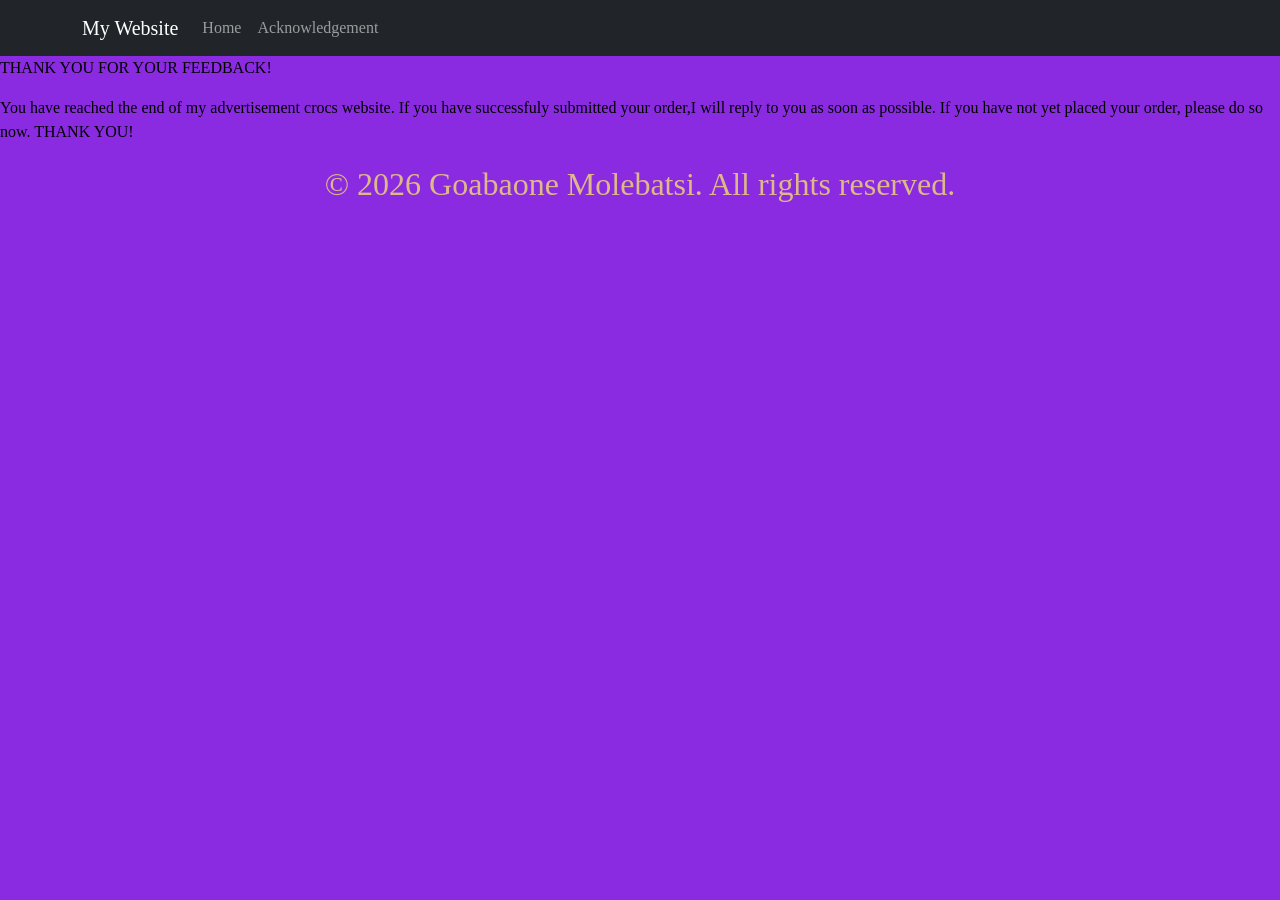
<file: acknowledgement.html>
<!DOCTYPE html>
<html lang="en"> 
    <head>
        <meta charset="UTF-8">
        <title>Acknowledgement</title>
        <!-- Bootstrap CSS -->
        <link href="https://cdn.jsdelivr.net/npm/bootstrap@5.3.0/dist/css/bootstrap.min.css" rel="stylesheet">
        <!-- Custom CSS -->
        <link rel="stylesheet" href="styles.css">
        </head>
        <body>
            <header>
                <nav class="navbar navbar-expand-lg navbar-dark bg-dark">
                    <div class="container">
                        <a class="navbar-brand" href="index.html">My Website</a>
                        <button class="navbar-toggler" type="button" data-bs-toggle="collapse" data-bs-target="#navbarNav">
                            <span class="navbar-toggler-icon"></span>
                        </button>
                        <div class="collapse navbar-collapse" id="navbarNav">
                            <ul class="navbar-nav">
                                <li class="nav-item">
                                    <a class="nav-link" href="index.html">Home</a>
                                </li>
                                <li class="nav-item">
                                    <a class="nav-link" href="acknowledgement.html">Acknowledgement</a> 
                                </li>
                            </ul>
                        </div>
                    </div>
                </nav>
            </header>
            <main>
                <P>THANK YOU FOR YOUR FEEDBACK!</P>
                <p>You have reached the end of my advertisement crocs website. If you have successfuly submitted your order,I will reply to you as soon as possible. If you have not yet placed your order, please do so now.
                    THANK YOU! 
                </p>
            </main>
        </div>
        </div>
    </nav>
    <footer>

    <p>&copy; 2026 Goabaone Molebatsi. All rights reserved.</p>
    </footer>
                    
</body>
</html>
</file>
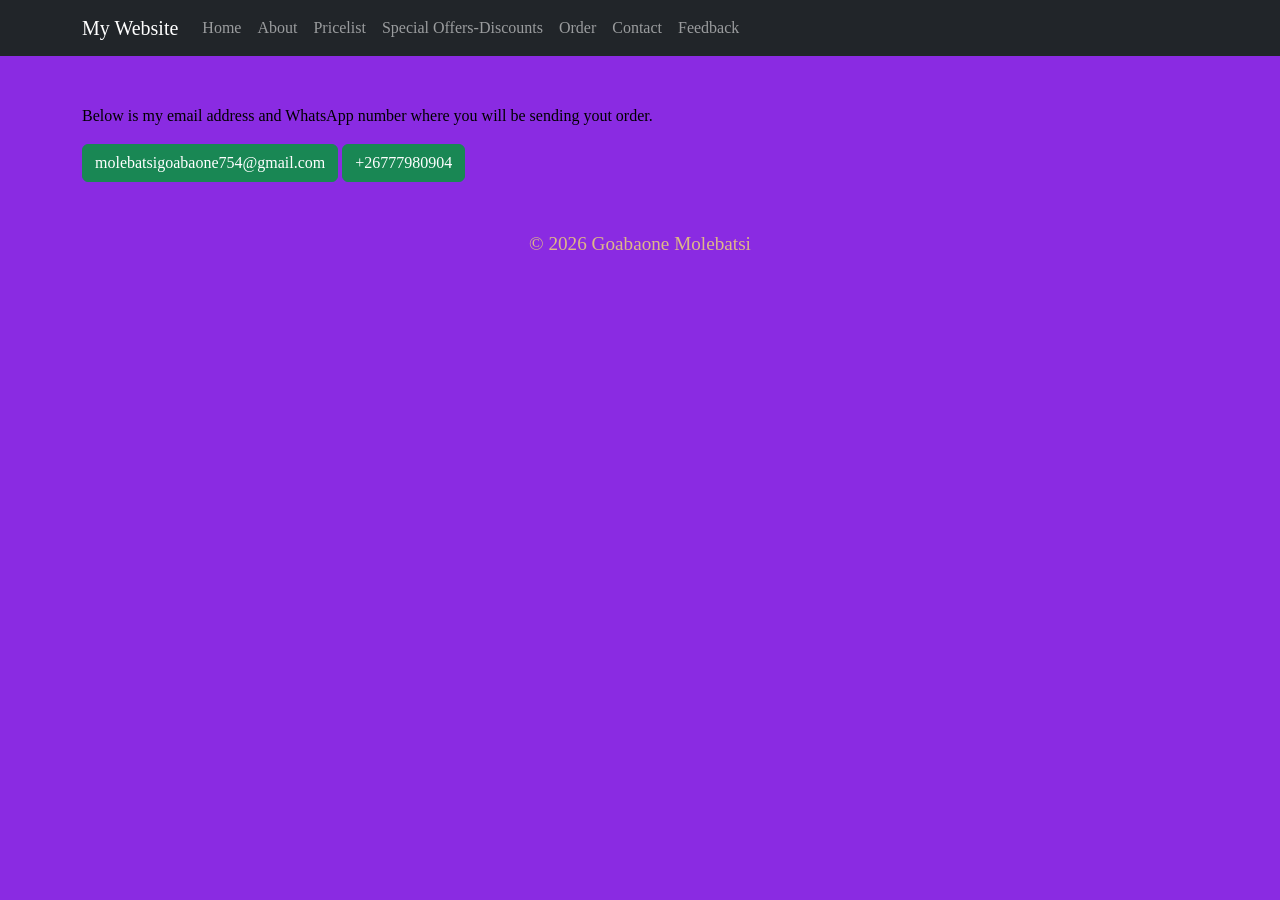
<file: contact.html>
<!DOCTYPE html>
<html lang="en">
<head>
    <meta charset="UTF-8">
    <meta name="viewport" content="width=device-width, initial-scale=1.0">
    <title>Contact Me</title>
    <!-- Bootstrap CSS -->
    <link href="https://cdn.jsdelivr.net/npm/bootstrap@5.3.0/dist/css/bootstrap.min.css" rel="stylesheet">
    <!-- Custom CSS -->

    <link rel="stylesheet" href="styles.css">
</head>
<body>
    <header>
        <header>
    <nav class="navbar navbar-expand-lg navbar-dark bg-dark">
        <div class="container">
            <a class="navbar-brand" href="index.html">My Website</a>
            <button class="navbar-toggler" type="button" data-bs-toggle="collapse" data-bs-target="#navbarNav">
                <span class="navbar-toggler-icon"></span>
            </button>
            <div class="collapse navbar-collapse" id="navbarNav">
                <ul class="navbar-nav">
                    <li class="nav-item">
                        <a class="nav-link" href="index.html">Home</a>
                    </li>
                    <li class="nav-item">
                        <a class="nav-link" href="about.html">About</a>
                    </li>
                        <li class="nav-item">
                            <a class="nav-link" href="table.html">Pricelist</a>
                        </li>
                        <li class="nav-item">
                            <a class="nav-link" href="discount.html">Special Offers-Discounts</a>
                        </li>
                    <li class="nav-item">
                        <a class="nav-link" href="order.html">Order</a>
                    </li>
                    <li class="nav-item">
                        <a class="nav-link" href="contact.html">Contact</a>
                    </li>
                    <li class="nav-item">
                        <a class="nav-link" href="form.html">Feedback</a>
                    </li>
                </ul>
            </div>
        </div>

    </nav>
    


    <main>
        <main class="container my-5">
    <p>Below is my email address and WhatsApp number where you will be sending yout order.</p>
        <a href="mailto:molebatsigoabaone754@gmail.com" class="btn btn-success">molebatsigoabaone754@gmail.com</a>
        <a href="https://wa.me/26771305454" class="btn btn-success">+26777980904</a>
    
            
</main>

    <footer style="color: burlywood; font-size: larger; text-align: center;">
        <p>&copy; 2026 Goabaone Molebatsi</p>
    </footer>
        <!-- Your content goes here -->

    <!-- Bootstrap JS and dependencies -->
    <script src="https://cdn.jsdelivr.net/npm/@popperjs/core@2.11.6/dist/umd/popper.min.js"></script>
    <script src="https://cdn.jsdelivr.net/npm/bootstrap@5.3.0/dist/js/bootstrap.min.js"></script>
</body>
</html>
</file>
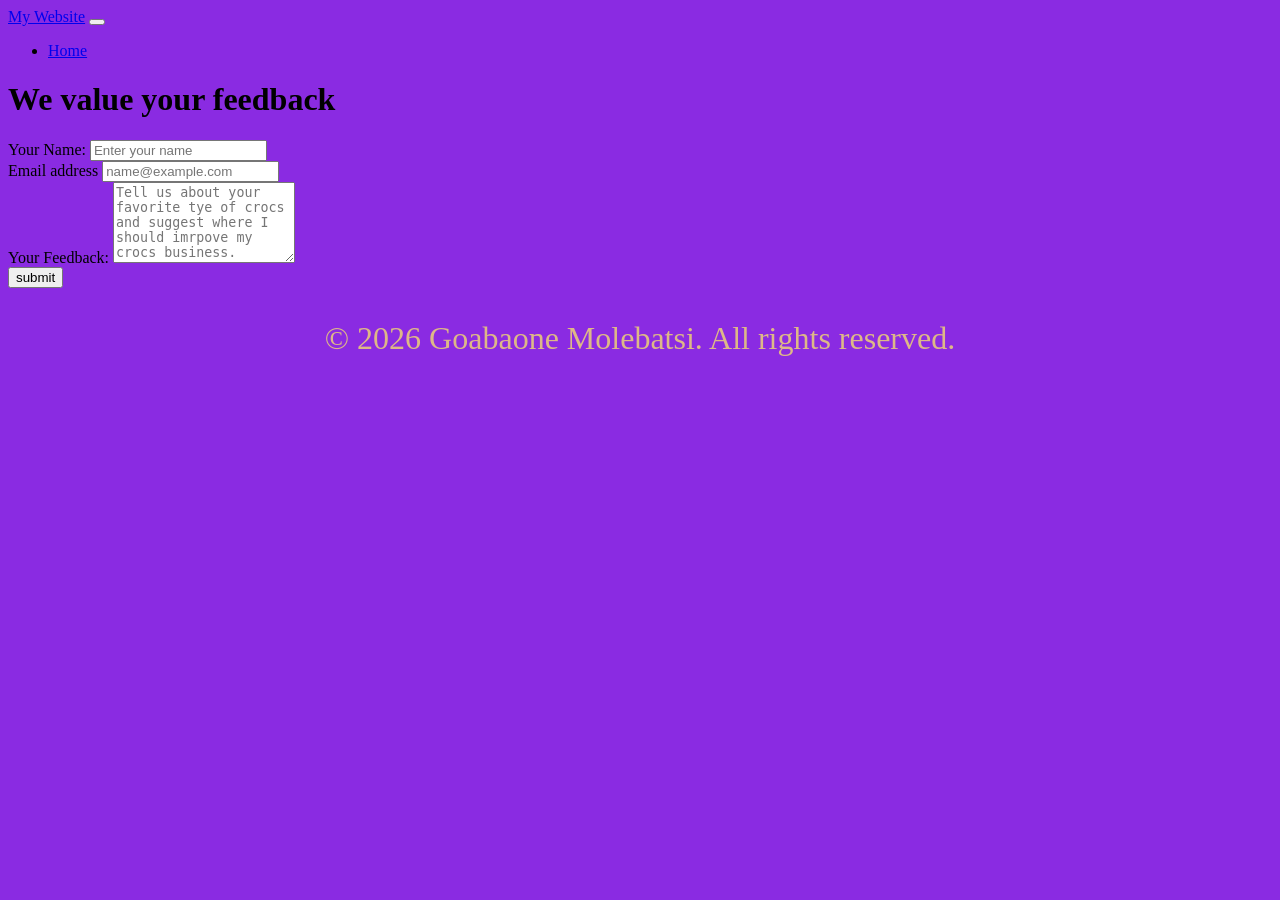
<file: form.html>
<!DOCTYPE html>
<html lang="en"> 
    <head>
        <meta charset="UTF-8">
        <title>Student Review Form</title>
         <link rel="stylesheet" href="styles.css">
        </head>
        <body>
            <header>
                <nav class="navbar navbar-expand-lg navbar-dark bg-dark">
                    <div class="container">
                        <a class="navbar-brand" href="index.html">My Website</a>
                        <button class="navbar-toggler" type="button" data-bs-toggle="collapse" data-bs-target="#navbarNav">
                            <span class="navbar-toggler-icon"></span>
                        </button>
                        <div class="collapse navbar-collapse" id="navbarNav">
                            <ul class="navbar-nav">
                                <li class="nav-item">
                                    <a class="nav-link" href="index.html">Home</a>
                                </li>
                                 </ul>
                </div>
            </div>
        </nav>
    </header>
    <main>
        <form>
        <div class="container my-5>">
            <h1 class="text-center mb-4">We value your feedback</h1>
            <div class="row">
                <div class="col-1g mx-auto">
                    <form action ="acknowledgement.html" method="get">
                        <div class="mb-3">
                            <label for="studentname" class="form-label">Your Name:</label>
                            <input type="text" class="form-control" id="studentname" name="studentName" placeholder="Enter your name" required>
                        </div>

                        <div class="mb-3">
                            <label for="StudentEmail" class="form-label">Email address</label>
                            <input type="email" class="form-control" id="StudentEmail" name="studentEmail" placeholder="name@example.com" required>
                        </div>

                        <div class="mb-3">
                            <label for="studentmessage" class="form-label">Your Feedback:</label>
                            <textarea class="form-control" id="studentMessage" name="studentMessage" rows="5" placeholder="Tell us about your favorite tye of crocs and suggest where I should imrpove my crocs business." required></textarea>
                        </div>
                        
                        <button type="submit" class="btn btn-primary">submit</button>
                    </form>
                </div>
            </div>
        </div>
        </form>
    </main>
    <footer>
        <p>&copy; 2026 Goabaone Molebatsi. All rights reserved.</p>
    </footer>
</body>
</html>
</file>
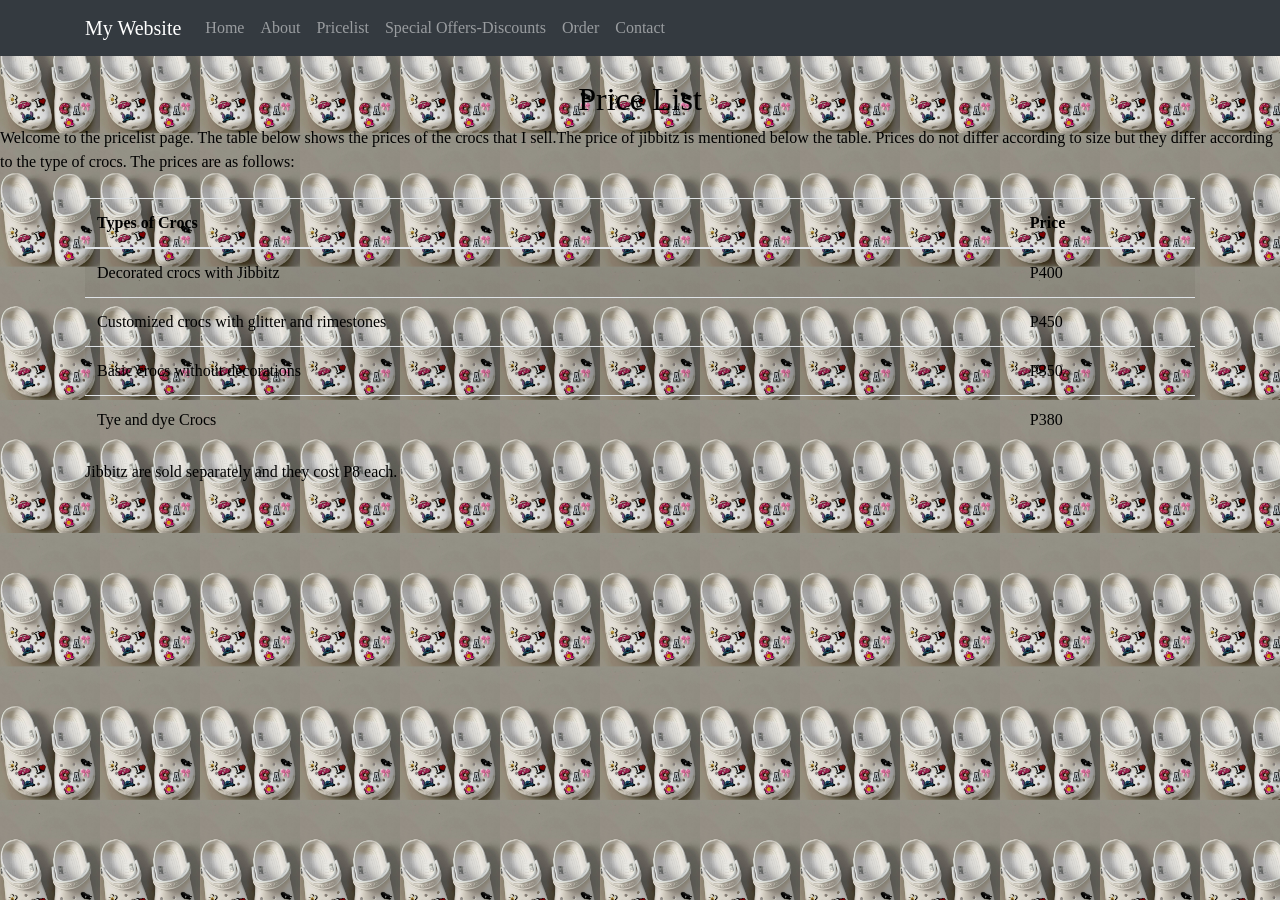
<file: table.html>
<!DOCTYPE html>
<html lang="en">
<head>
    <meta charset="UTF-8">
    <meta name="viewport" content="width=device-width, initial-scale=1.0">
    <title>Pricelist</title>
    <link rel="stylesheet" href="https://maxcdn.bootstrapcdn.com/bootstrap/4.0.0/css/bootstrap.min.css">
</head>
<body>
    <body style="background-image: url(ef6cd348eccd98e2a927262cbda80806.jpg); background-size: 100px; color: rgb(0, 0, 0); font-family: 'Times New Roman', serif;">
        <header>
             <nav class="navbar navbar-expand-lg navbar-dark bg-dark">
        <div class="container">
            <a class="navbar-brand" href="index.html">My Website</a>
            <button class="navbar-toggler" type="button" data-bs-toggle="collapse" data-bs-target="#navbarNav">
                <span class="navbar-toggler-icon"></span>
            </button>
            <div class="collapse navbar-collapse" id="navbarNav">
                <ul class="navbar-nav">
                    <li class="nav-item">
                        <a class="nav-link" href="index.html">Home</a>
                    </li>
                    <li class="nav-item">
                        <a class="nav-link" href="about.html">About</a>
                    </li>
                    <li class="nav-item">
                        <a class="nav-link" href="table.html">Pricelist</a>
                    </li>
                    <li class="nav-item">
                        <a class="nav-link" href="discount.html">Special Offers-Discounts</a>
                        </li>
                    <li class="nav-item">
                        <a class="nav-link" href="order.html">Order</a>
                    </li>
                    <li class="nav-item">
                        <a class="nav-link" href="contact.html">Contact</a>
                </ul>
            </div>
        </div>
    
        </nav>
        </header>
        <main>
            <h2 class="text-center mt-4">Price List</h2>
            <p>Welcome to the pricelist page. The table below shows the prices of the crocs that I sell.The price of jibbitz is mentioned below the table.
                Prices do not differ according to size but they differ according to the type of crocs. The prices are as follows:</p>
            </p>
            <div class="container mt-4">
                <table class="table table-striped">
                    <thead>
                        <tr>
                            <th>Types of Crocs</th>
                            <th>Price</th>
                        </tr>
                    </thead>
                    <tbody>
                        <tr>
                            <td>Decorated crocs with Jibbitz</td>
                            <td>P400</td>
                        </tr>
                        <tr>
                            <td>Customized crocs with glitter and rimestones</td>
                            <td>P450</td>
                        </tr>
                        <tr>
                            <td>Basic crocs without decorations</td>
                            <td>P350</td>
                        </tr>
                        <tr>
                            <td>Tye and dye Crocs</td>
                            <td>P380</td>
                        </tr>
                    </tbody>
                </table>
                <p>Jibbitz are sold separately and they cost P8 each.</p>
            </div>

            </div>
        </main>
    </body>
</file>
<file: styles.css>
body{
    font-family: "Times New Roman", serif;
    background-color: blueviolet;
    color: black;
}
footer{
    color: burlywood;
    font-size: xx-large;
    font-family:Georgia, 'Times New Roman', serif;
    text-align: center;
}
img{
    padding: 10px;
    margin: 10px;
}
</file>
